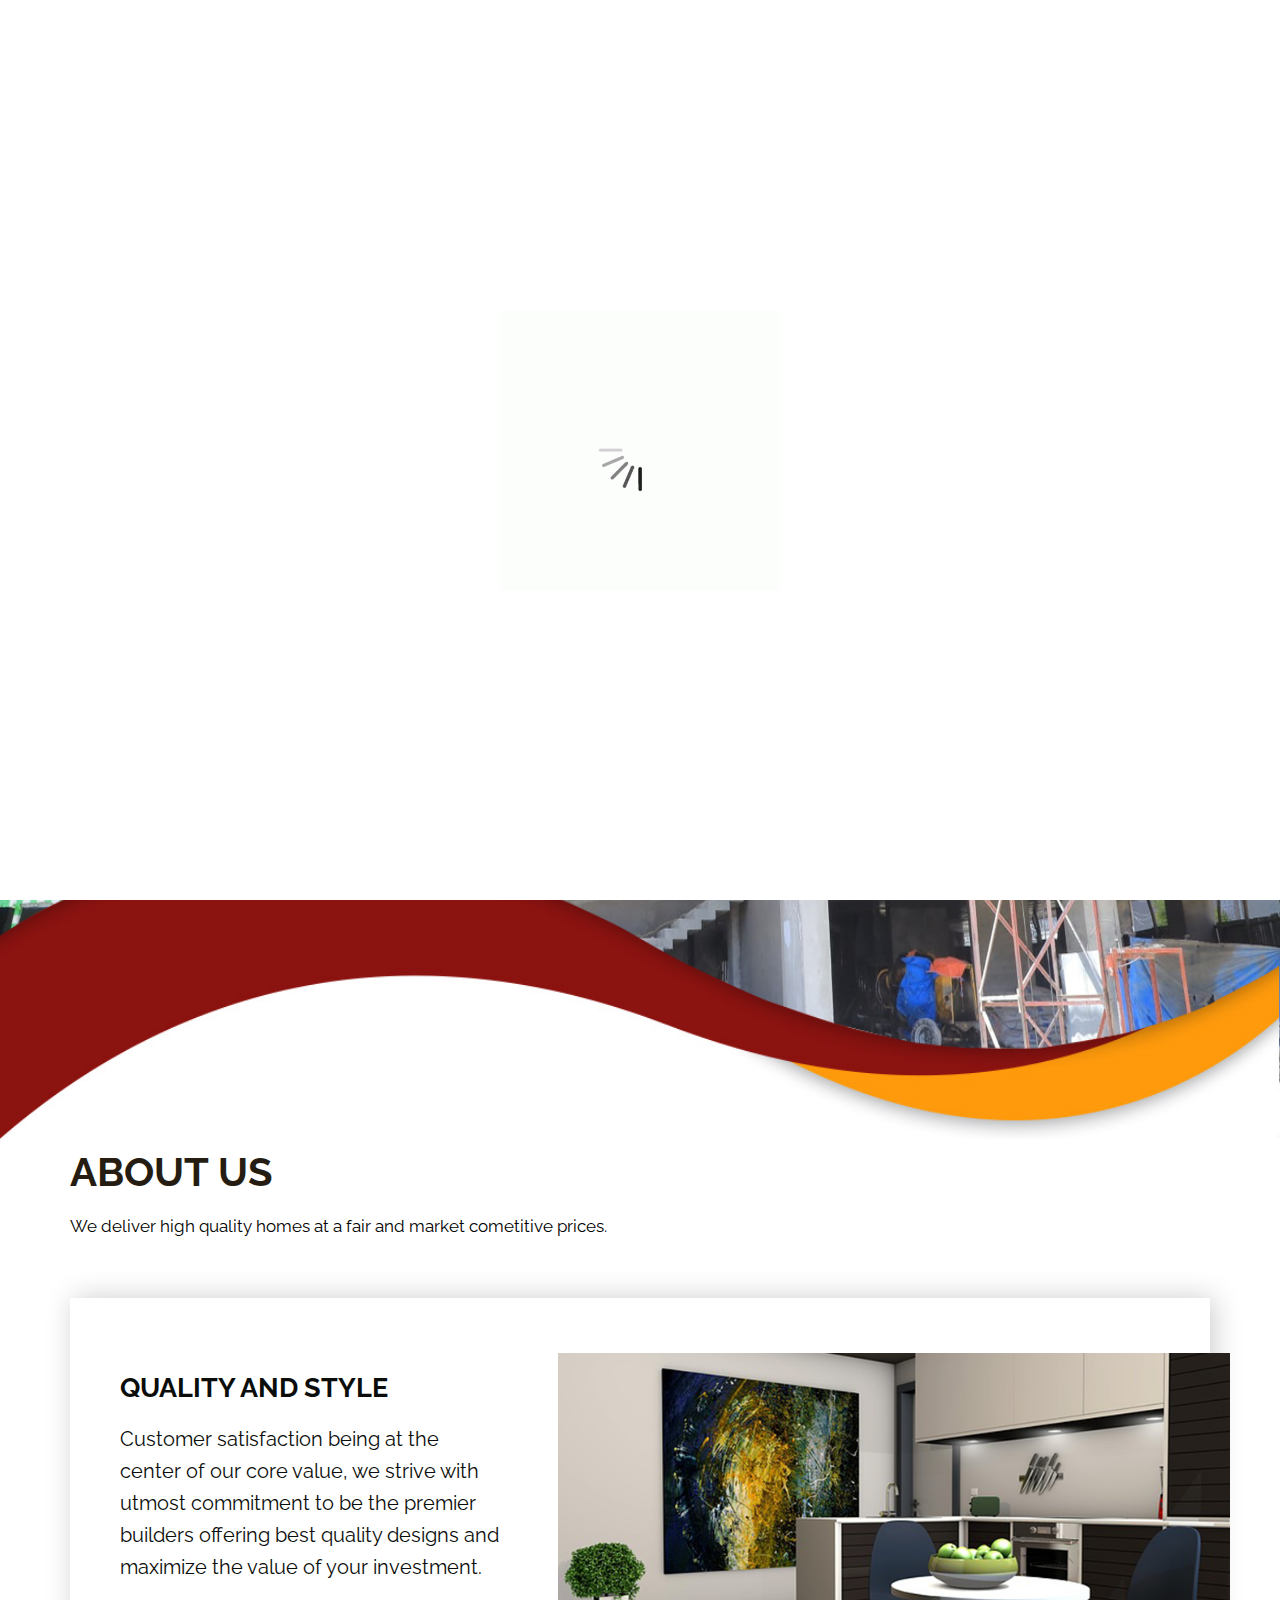
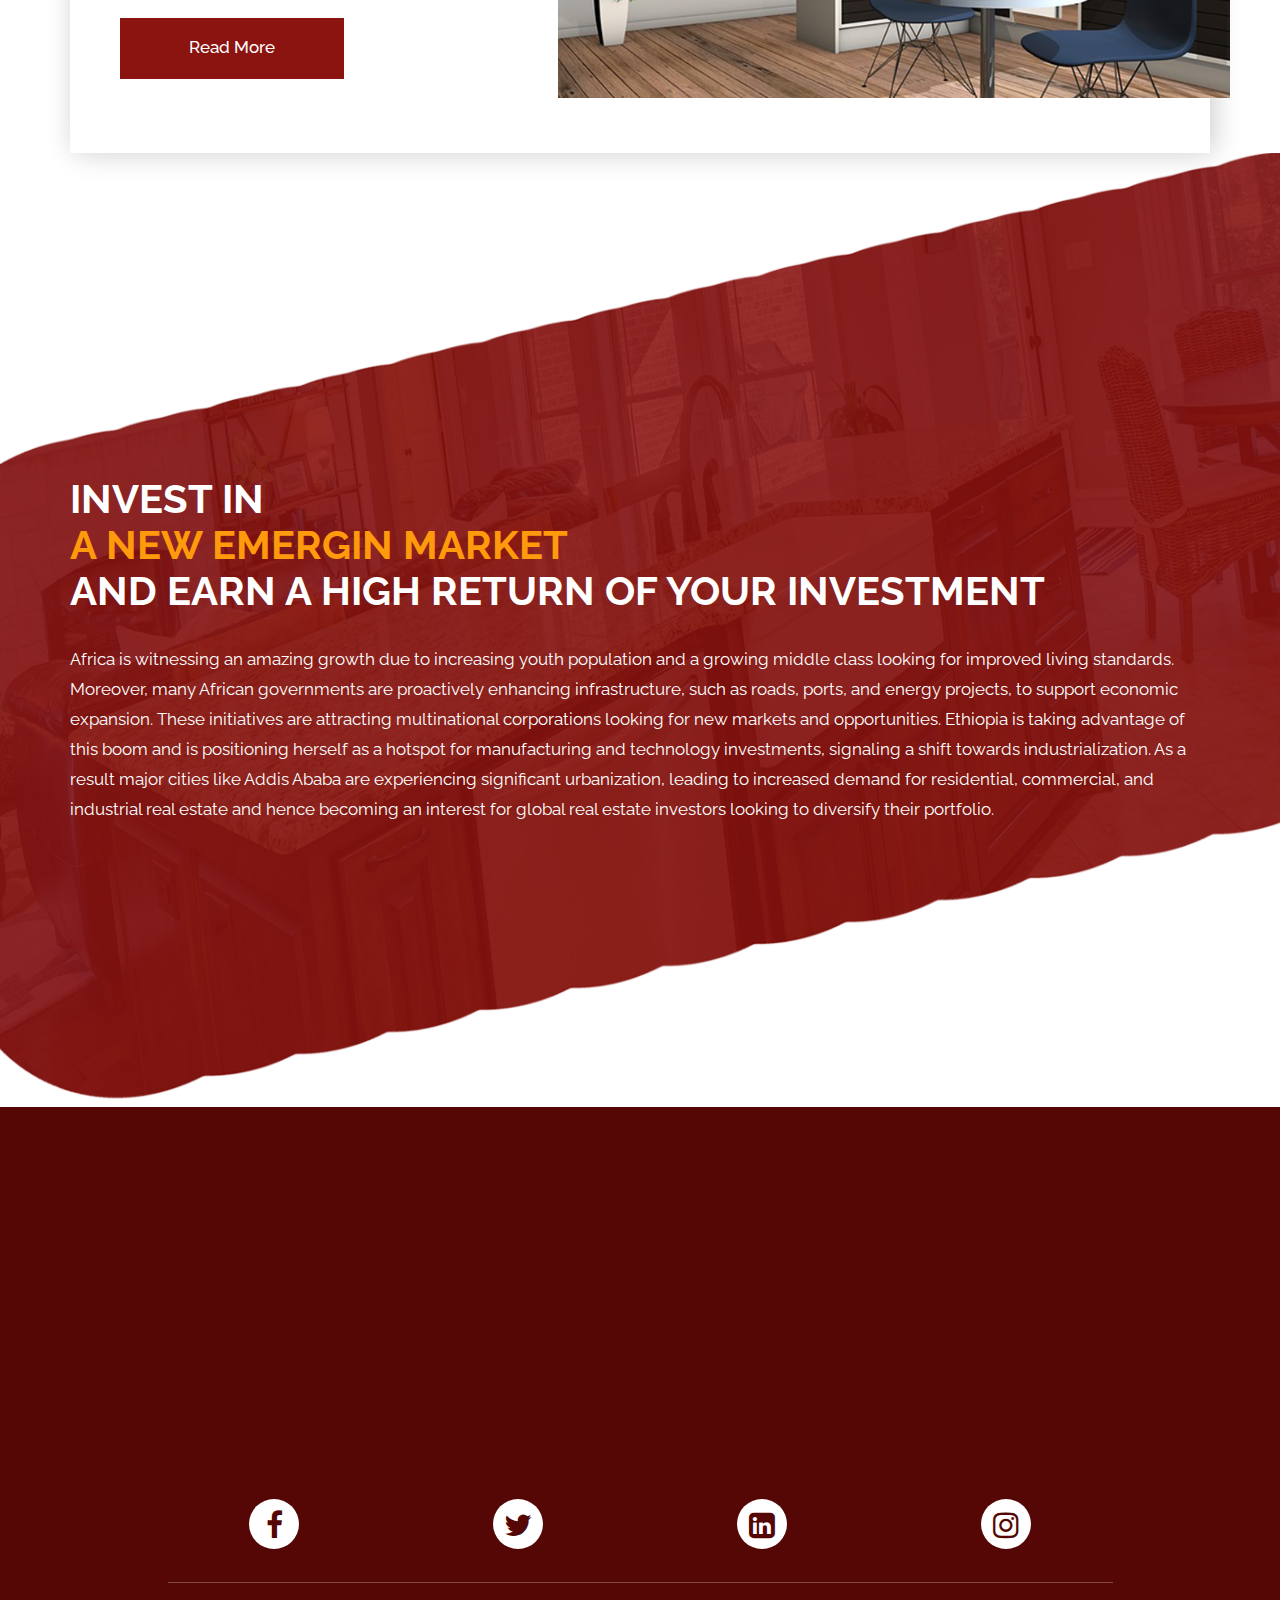
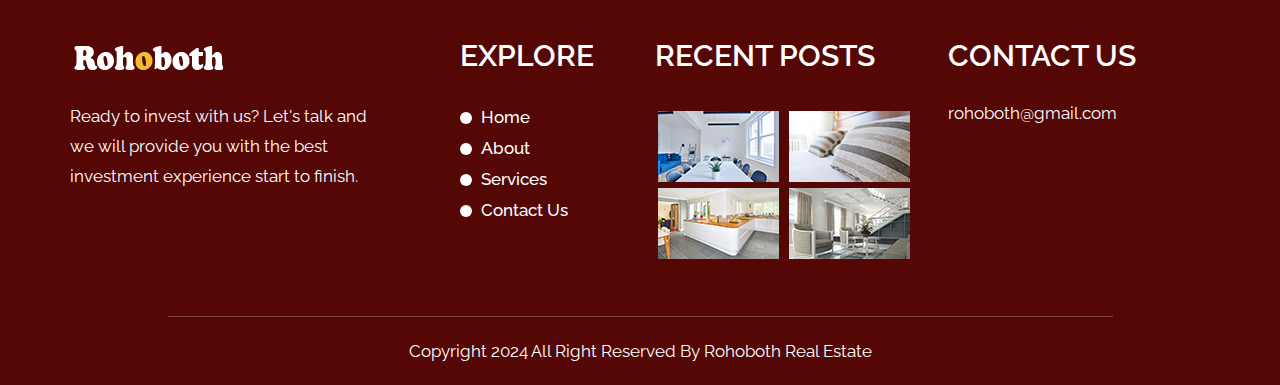
<file: index.html>
<!DOCTYPE html>
<html lang="en">
   <head>
      <!-- basic -->
      <meta charset="utf-8">
      <meta http-equiv="X-UA-Compatible" content="IE=edge">
      <!-- mobile metas -->
      <meta name="viewport" content="width=device-width, initial-scale=1">
      <meta name="viewport" content="initial-scale=1, maximum-scale=1">
      <!-- site metas -->
      <title>Rohoboth</title>
      <meta name="keywords" content="">
      <meta name="description" content="">
      <meta name="author" content="">
      <!-- bootstrap css -->
      <link rel="stylesheet" href="css/bootstrap.min.css">
      <!-- style css -->
      <link rel="stylesheet" href="css/style.css">
      <!-- responsive-->
      <link rel="stylesheet" href="css/responsive.css">
      <!-- awesome fontfamily -->
      <link rel="stylesheet" href="https://cdnjs.cloudflare.com/ajax/libs/font-awesome/4.7.0/css/font-awesome.min.css">
      <!--[if lt IE 9]>
      <script src="https://oss.maxcdn.com/html5shiv/3.7.3/html5shiv.min.js"></script>
      <script src="https://oss.maxcdn.com/respond/1.4.2/respond.min.js"></script><![endif]-->
   </head>
   <!-- body -->
   <body class="main-layout">
      <!-- loader  -->
      <div class="loader_bg">
         <div class="loader"><img src="images/loading.gif" alt="" /></div>
      </div>
      <!-- end loader -->
      <div id="mySidepanel" class="sidepanel">
         <a href="javascript:void(0)" class="closebtn" onclick="closeNav()">×</a>
         <a href="index.html">Home</a>
         <a href="about.html">About</a>
         <a href="services.html">Services</a>
         <a href="contact.html">Contact</a>
      </div>
      <!-- header -->
      <header>
         <!-- header inner -->
         <div class="head-top">
            <div class="container-fluid">
               <div class="row">
                  <div class="col-sm-3">
                     <div class="logo">
                        <a href="index.html"><img src="images/rohoboth_logo.png" /></a>
                     </div>
                  </div>
                  <div class="col-sm-9">
                     <ul class="email text_align_right">
                        <li class="d_none"> <i class="fa fa-map-marker" aria-hidden="true"></i>Location</a></li>
                        <li class="d_none"><i class="fa fa-phone" aria-hidden="true"></i>+47  45398543</a></li>
                        <li class="d_none"> <a href="#"><i class="fa fa-envelope" aria-hidden="true"></i>rohoboth@gmail.com</a></li>
                        <li class="d_none"> <a href="#">Login <i class="fa fa-user" aria-hidden="true"></i></a> </li>
                        <li class="d_none"><i class="fa fa-search" style="cursor: pointer;" aria-hidden="true"></i></li>
                        <li> <button class="openbtn" onclick="openNav()"><img src="images/menu_btn.png"></button></li>
                     </ul>
                  </div>
               </div>
            </div>
         </div>
      </header>
      <!-- end header -->
      <!-- start slider section -->
      <div class=" banner_main">
         <div id="myCarousel" class="carousel slide" data-ride="carousel">
            <ol class="carousel-indicators">
               <li data-target="#myCarousel" data-slide-to="0" class="active"></li>
               <li data-target="#myCarousel" data-slide-to="1"></li>
               <li data-target="#myCarousel" data-slide-to="2"></li>
            </ol>
            <div class="carousel-inner">
               <div class="carousel-item active">
                  <div class="container">
                     <div class="carousel-caption relative">
                        <div class="bg_white">
                           <h1>Welcome To <span class="yello">Rohoboth</span></h1>
                           <p>We deliver high quality homes at a fair and market cometitive prices.</p>
                        </div>
                        <a class="read_more ban_btn" href="Javascript:void(0)">Read More</a>
                     </div>
                  </div>
               </div>
               <div class="carousel-item">
                  <div class="container">
                     <div class="carousel-caption relative">
                        <div class="bg_white">
                           <h1>Welcome To <span class="yello">Rohoboth</span></h1>
                           <p>Invest with us to take advantage of the emerging African market</p>
                        </div>
                        <a class="read_more ban_btn" href="Javascript:void(0)">Read More</a>
                     </div>
                  </div>
               </div>
               <div class="carousel-item">
                  <div class="container">
                     <div class="carousel-caption relative">
                        <div class="bg_white">
                           <h1>Welcome To <span class="yello">Rohoboth</span></h1>
                           <p>We take customer satisfaction seriously and prioritize safety, quality and timely delivery.</p>
                        </div>
                        <a class="read_more ban_btn" href="Javascript:void(0)">Read More</a>
                     </div>
                  </div>
               </div>
            </div>
            <a class="carousel-control-prev" href="#myCarousel" role="button" data-slide="prev">
            <span class="carousel-control-prev-icon" aria-hidden="true"></span>
            <span class="sr-only">Previous</span>
            </a>
            <a class="carousel-control-next" href="#myCarousel" role="button" data-slide="next">
            <span class="carousel-control-next-icon" aria-hidden="true"></span>
            <span class="sr-only">Next</span>
            </a>
         </div>
      </div>
      <!-- end slider section -->
      <!-- six_box-->
      <div id="about" class="about top_layer">
         <div class="container">
            <div class="row">
               <div class="col-sm-12">
                  <div class="titlepage">
                     <h2>About us</h2>
                     <p>We deliver high quality homes at a fair and market cometitive prices. </p>
                  </div>
               </div>
               <div class=" col-sm-12">
                  <div class="about_box">
                     <div class="row d_flex">
                        <div class="col-md-5">
                           <div class="about_box_text">
                              <h3>Quality and Style</h3>
                              <p>Customer satisfaction being at the <br> center of our core value, we strive with utmost commitment to be the premier
                                 builders offering best quality designs and maximize the value of your investment. 
                              </p>
                              <a class="read_more" href="Javascript:void(0)">Read More</a>
                           </div>
                        </div>
                        <div class=" col-md-7  pppp">
                           <div class="about_box_img">
                              <figure><img src="images/about_img.png" alt="#" /></figure>
                           </div>
                        </div>
                     </div>
                  </div>
               </div>
            </div>
         </div>
      </div>
      <!-- end six_box-->
      <!-- building -->
      <div class="building">
         <div class="container">
            <div class="row">
               <div class="col-md-12">
                  <div class="titlepage">
                     <h2>Invest in  <br><span class="yello">A new emergin market <br></span> and earn a high return of your investment</h2>
                     <p>Africa is witnessing an amazing growth due to increasing youth population and a growing middle class looking for improved living standards. Moreover, many African governments are proactively enhancing infrastructure, such as roads, ports, and energy projects, to support economic expansion. These initiatives are attracting multinational corporations looking for new markets and opportunities.
                        Ethiopia is taking advantage of this boom and is positioning herself as a hotspot for manufacturing and technology investments, signaling a shift towards industrialization. As a result major cities like Addis Ababa are experiencing significant urbanization, leading to increased demand for residential, commercial, and industrial real estate and hence becoming an interest for global real estate investors looking to diversify their portfolio.                        
                     </p>
                  </div>
               </div>
            </div>
         </div>
      </div>
      <!-- end building -->
      <!-- services -->
      <!-- <div class="services_main">
         <div class="container">
            <div class="row">
               <div class="col-md-12">
                  <div class="titlepage">
                     <h2>Services</h2>
                     <span>It is a long established fact that a reader will be distracted by the readable content </span>
                  </div>
               </div>
            </div>
            <div class="row">
               <div class="col-sm-12">
                  <ul class="nav nav-tabs md-tabs border_none" id="myTabMD" role="tablist">
                     <li class="nav-item lisertab">
                        <a class="nav-link servi_tab active" id="home-tab-md" data-toggle="tab" href="#home-md" role="tab" aria-controls="home-md"
                           aria-selected="true">RESIDENTAL</a>
                     </li>
                     <li class="nav-item lisertab">
                        <a class="nav-link servi_tab" id="profile-tab-md" data-toggle="tab" href="#profile-md" role="tab" aria-controls="profile-md"
                           aria-selected="false">RETAIL DESIGN</a>
                     </li>
                     <li class="nav-item lisertab">
                        <a class="nav-link servi_tab" id="contact-tab-md" data-toggle="tab" href="#contact-md" role="tab" aria-controls="contact-md"
                           aria-selected="false">SPACE ADAPTATION</a>
                     </li>
                  </ul>
                  <div class="tab-content card back_bg" id="myTabContentMD">
                     <div class="tab-pane fade show active" id="home-md" role="tabpanel" aria-labelledby="home-tab-md">
                        <div class="row">
                           <div class="col-md-4 col-sm-6 padding_0 margin_right20">
                              <div class="services">
                                 <div class="services_img">
                                    <figure><img src="images/service_img1.png" alt="#" />  </figure>
                                    <div class="ho_dist">
                                       <span>Reader will be distracted</span>
                                    </div>
                                 </div>
                              </div>
                           </div>
                           <div class="col-md-4 col-sm-6 padding_0 margin_top70p margin_right20 margin_left20">
                              <div class="services">
                                 <div class="services_img">
                                    <figure><img src="images/service_img2.png" alt="#" />  </figure>
                                    <div class="ho_dist">
                                       <span>Reader will be distracted</span>
                                    </div>
                                 </div>
                              </div>
                           </div>
                           <div class="col-md-4 col-sm-6 padding_0 margin_left20">
                              <div class="services">
                                 <div class="services_img">
                                    <figure><img src="images/service_img3.png" alt="#" />  </figure>
                                    <div class="ho_dist">
                                       <span>Reader will be distracted</span>
                                    </div>
                                 </div>
                              </div>
                           </div>
                           <div class="col-md-4 offset-md-8 col-sm-6 padding_0 margin_top170">
                              <div class="services margin_left60">
                                 <div class="services_img">
                                    <figure><img src="images/service_img4.png" alt="#" />  </figure>
                                    <div class="ho_dist">
                                       <span>Reader will be distracted</span>
                                    </div>
                                 </div>
                              </div>
                           </div>
                           <div class="col-sm-6 margin_top40">
                              <a class="read_more " href="Javascript:void(0)">Read More</a>
                           </div>
                        </div>
                     </div>
                     <div class="tab-pane fade" id="profile-md" role="tabpanel" aria-labelledby="profile-tab-md">
                        <div class="row">
                           <div class="col-md-4 col-sm-6 padding_0 margin_right20">
                              <div class="services">
                                 <div class="services_img">
                                    <figure><img src="images/service_img3.png" alt="#" />  </figure>
                                    <div class="ho_dist">
                                       <span>Reader will be distracted</span>
                                    </div>
                                 </div>
                              </div>
                           </div>
                           <div class="col-md-4 col-sm-6 padding_0 margin_top70p margin_right20 margin_left20">
                              <div class="services">
                                 <div class="services_img">
                                    <figure><img src="images/service_img2.png" alt="#" />  </figure>
                                    <div class="ho_dist">
                                       <span>Reader will be distracted</span>
                                    </div>
                                 </div>
                              </div>
                           </div>
                           <div class="col-md-4 col-sm-6 padding_0 margin_left20">
                              <div class="services">
                                 <div class="services_img">
                                    <figure><img src="images/service_img4.png" alt="#" />  </figure>
                                    <div class="ho_dist">
                                       <span>Reader will be distracted</span>
                                    </div>
                                 </div>
                              </div>
                           </div>
                           <div class="col-md-4 offset-md-8 col-sm-6 padding_0 margin_top170">
                              <div class="services margin_left60">
                                 <div class="services_img">
                                    <figure><img src="images/service_img1.png" alt="#" />  </figure>
                                    <div class="ho_dist">
                                       <span>Reader will be distracted</span>
                                    </div>
                                 </div>
                              </div>
                           </div>
                           <div class="col-sm-6 margin_top40">
                              <a class="read_more " href="Javascript:void(0)">Read More</a>
                           </div>
                        </div>
                     </div>
                     <div class="tab-pane fade" id="contact-md" role="tabpanel" aria-labelledby="contact-tab-md">
                        <div class="row">
                           <div class="col-md-4 col-sm-6 padding_0 margin_right20">
                              <div class="services">
                                 <div class="services_img">
                                    <figure><img src="images/service_img4.png" alt="#" />  </figure>
                                    <div class="ho_dist">
                                       <span>Reader will be distracted</span>
                                    </div>
                                 </div>
                              </div>
                           </div>
                           <div class="col-md-4 col-sm-6 padding_0 margin_top70p margin_right20 margin_left20">
                              <div class="services">
                                 <div class="services_img">
                                    <figure><img src="images/service_img2.png" alt="#" />  </figure>
                                    <div class="ho_dist">
                                       <span>Reader will be distracted</span>
                                    </div>
                                 </div>
                              </div>
                           </div>
                           <div class="col-md-4 col-sm-6 padding_0 margin_left20">
                              <div class="services">
                                 <div class="services_img">
                                    <figure><img src="images/service_img1.png" alt="#" />  </figure>
                                    <div class="ho_dist">
                                       <span>Reader will be distracted</span>
                                    </div>
                                 </div>
                              </div>
                           </div>
                           <div class="col-md-4 offset-md-8 col-sm-6 padding_0 margin_top170">
                              <div class="services margin_left60">
                                 <div class="services_img">
                                    <figure><img src="images/service_img3.png" alt="#" />  </figure>
                                    <div class="ho_dist">
                                       <span>Reader will be distracted</span>
                                    </div>
                                 </div>
                              </div>
                           </div>
                           <div class="col-sm-6 margin_top40">
                              <a class="read_more " href="Javascript:void(0)">Read More</a>
                           </div>
                        </div>
                     </div>
                  </div>
               </div>
            </div>
         </div>
      </div> -->
      <!-- end services -->
      <!-- instant -->
      <!-- <div class="instant">
         <div class="container-fluid">
            <div class="row">
               <div class="col-md-6">
                  <div class="titlepage text_align_left">
                     <h2>Get an instant estimate</h2>
                     <p>It is a long established fact that a reader will be distracted by the readable content of a page when looking at its layout. The point of using Lorem Ipsum is that it has a more-or-less normal distribution of letters,</p>
                     <a class="read_more" href="Javascript:void(0)">Get A quote</a>
                  </div>
               </div>
               <div class="col-md-6">
                  <div class="instant_img">
                     <figure><img src="images/pc.png" alt="#"/></figure>
                  </div>
               </div>
            </div>
         </div>
      </div> -->
      <!-- end instant -->
      <!-- footer -->
      <footer>
         <div class="footer">
            <div class="container">
               <div class="row">
                  <div class="col-md-10 offset-md-1">
                     <ul class="social_icon text_align_center">
                        <li> <a href="#"><i class="fa fa-facebook-f"></i></a></li>
                        <li> <a href="#"><i class="fa fa-twitter"></i></a></li>
                        <li> <a href="#"><i class="fa fa-linkedin-square" aria-hidden="true"></i></a></li>
                        <li> <a href="#"><i class="fa fa-instagram" aria-hidden="true"></i></a></li>
                     </ul>
                  </div>
                  <div class="col-md-4 col-sm-6">
                     <div class="reader">
                        <a href="index.html"><img src="images/rohoboth_logo.png" alt="#"/></a>
                        <p class="padd_flet40">Ready to invest with us? Let's talk and we will provide you with the best investment experience start to finish.</p>
                     </div>
                  </div>
                  <div class="col-md-2 col-sm-6">
                     <div class="reader">
                        <h3>Explore</h3>
                        <ul class="xple_menu">
                           <li><a href="index.html">Home</a></li>
                           <li><a href="about.html">About</a></li>
                           <li><a href="services.html">Services</a></li>
                           <li><a href="contact.html">Contact Us</a></li>
                        </ul>
                     </div>
                  </div>
                  <div class="col-md-3 col-sm-6">
                     <div class="reader">
                        <h3>Recent Posts</h3>
                        <ul class="re_post">
                           <li><img src="images/re_img1.jpg" alt="#"/></li>
                           <li><img src="images/re_img2.jpg" alt="#"/></li>
                           <li><img src="images/re_img3.jpg" alt="#"/></li>
                           <li><img src="images/re_img4.jpg" alt="#"/></li>
                        </ul>
                     </div>
                  </div>
                  <div class="col-md-3 col-sm-6">
                     <div class="reader">
                        <h3>Contact Us</h3>
                        <p>rohoboth@gmail.com <br> </p>
                     </div>
                  </div>
               </div>
            </div>
            <div class="copyright text_align_center">
               <div class="container">
                  <div class="row">
                     <div class="col-md-10 offset-md-1">
                        <p>Copyright 2024 All Right Reserved By Rohoboth Real Estate</a></p>
                     </div>
                  </div>
               </div>
            </div>
         </div>
      </footer>
      <!-- end footer -->
      <!-- Javascript files-->
      <script src="js/jquery.min.js"></script>
      <script src="js/bootstrap.bundle.min.js"></script>
      <script src="js/custom.js"></script>
      <script src="js/jquery-3.0.0.min.js"></script>
   </body>
</html>
</file>
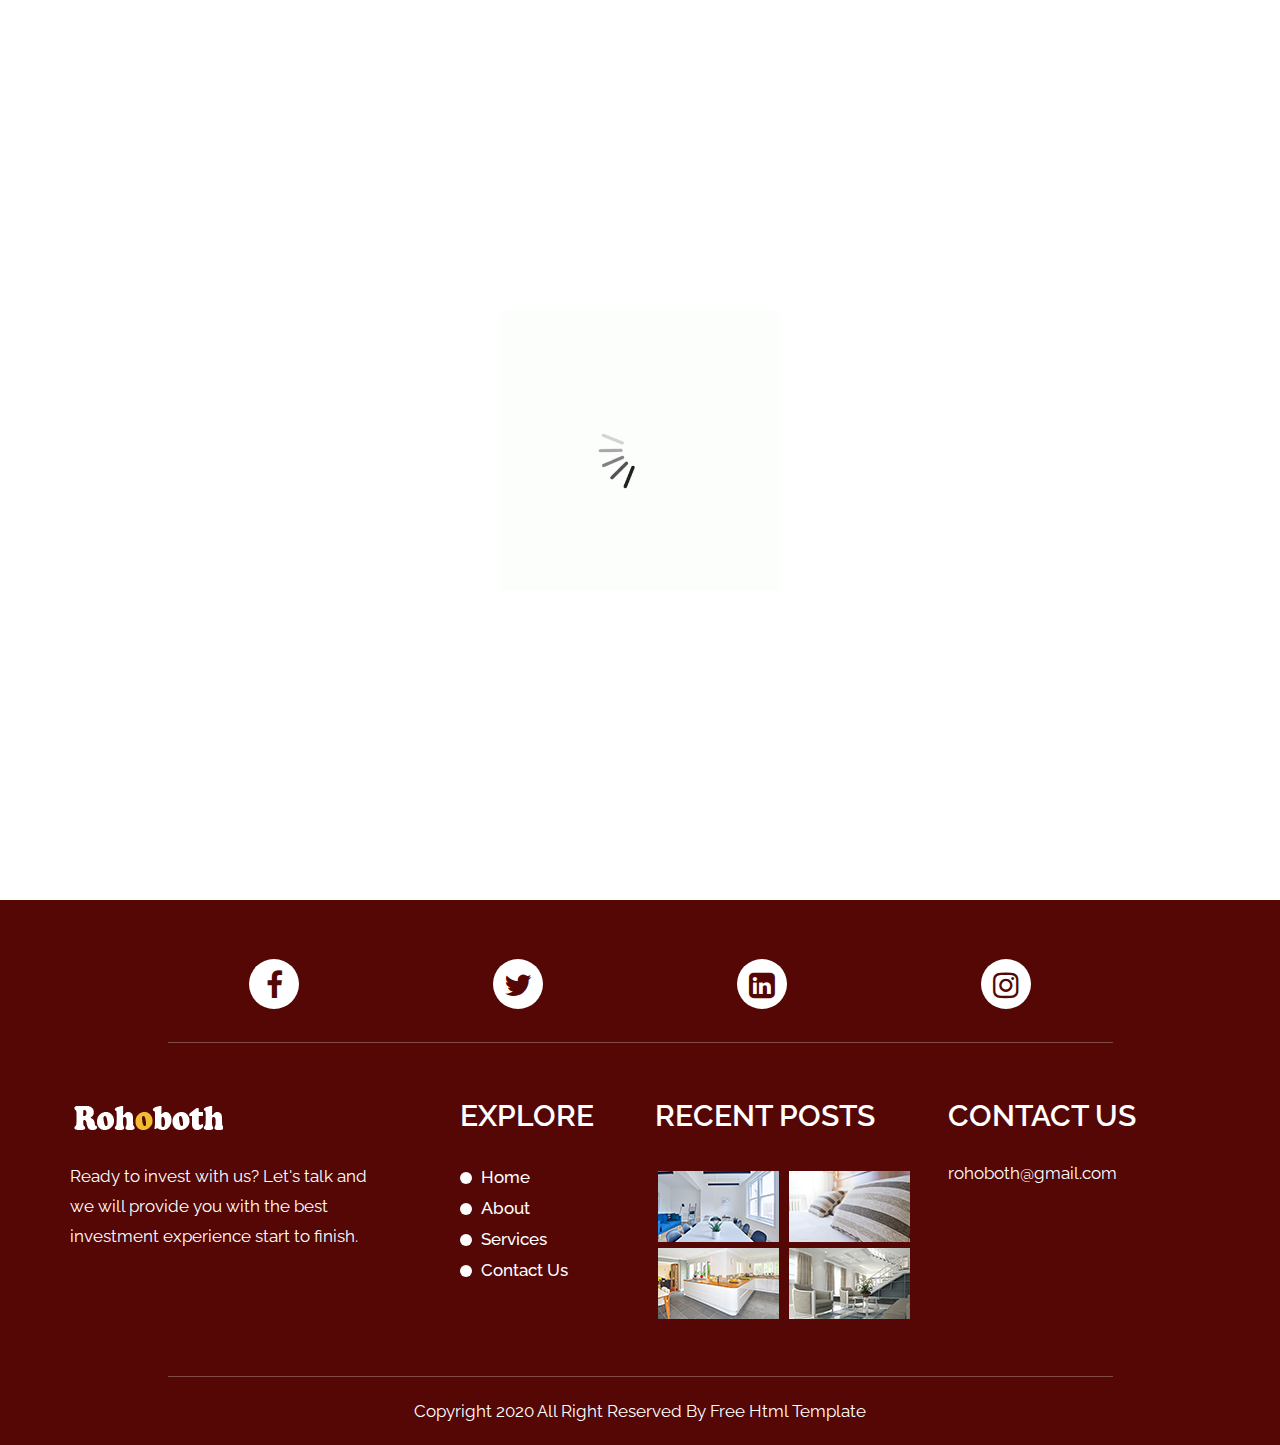
<file: about.html>
<!DOCTYPE html>
<html lang="en">
   <head>
      <!-- basic -->
      <meta charset="utf-8">
      <meta http-equiv="X-UA-Compatible" content="IE=edge">
      <!-- mobile metas -->
      <meta name="viewport" content="width=device-width, initial-scale=1">
      <meta name="viewport" content="initial-scale=1, maximum-scale=1">
      <!-- site metas -->
      <title>Rohoboth</title>
      <meta name="keywords" content="">
      <meta name="description" content="">
      <meta name="author" content="">
      <!-- bootstrap css -->
      <link rel="stylesheet" href="css/bootstrap.min.css">
      <!-- style css -->
      <link rel="stylesheet" href="css/style.css">
      <!-- responsive-->
      <link rel="stylesheet" href="css/responsive.css">
      <!-- awesome fontfamily -->
      <link rel="stylesheet" href="https://cdnjs.cloudflare.com/ajax/libs/font-awesome/4.7.0/css/font-awesome.min.css">
      <!--[if lt IE 9]>
      <script src="https://oss.maxcdn.com/html5shiv/3.7.3/html5shiv.min.js"></script>
      <script src="https://oss.maxcdn.com/respond/1.4.2/respond.min.js"></script><![endif]-->
   </head>
   <!-- body -->
   <body class="main-layout inner_page">
      <!-- loader  -->
      <div class="loader_bg">
         <div class="loader"><img src="images/loading.gif" alt="" /></div>
      </div>
      <!-- end loader -->
      <div id="mySidepanel" class="sidepanel">
         <a href="javascript:void(0)" class="closebtn" onclick="closeNav()">×</a>
         <a href="index.html">Home</a>
         <a href="about.html">About</a>
         <a href="services.html">Services</a>
         <a href="contact.html">Contact</a>
      </div>
      <!-- header -->
      <header>
         <!-- header inner -->
         <div class="head-top">
            <div class="container-fluid">
               <div class="row">
                  <div class="col-sm-3">
                     <div class="logo">
                        <a href="index.html"><img src="images/rohoboth_logo.png" /></a>
                     </div>
                  </div>
                  <div class="col-sm-9">
                     <ul class="email text_align_right">
                        <li class="d_none"> <i class="fa fa-map-marker" aria-hidden="true"></i>Location</a></li>
                        <li class="d_none"><i class="fa fa-phone" aria-hidden="true"></i>+47  45398543</a></li>
                        <li class="d_none"> <a href="#"><i class="fa fa-envelope" aria-hidden="true"></i>rohoboth@gmail.com</a></li>
                        <li class="d_none"> <a href="#">Login <i class="fa fa-user" aria-hidden="true"></i></a> </li>
                        <li class="d_none"><i class="fa fa-search" style="cursor: pointer;" aria-hidden="true"></i></li>
                        <li> <button class="openbtn" onclick="openNav()"><img src="images/menu_btn.png"></button></li>
                     </ul>
                  </div>
               </div>
            </div>
         </div>
      </header>
      <!-- end header -->
    
      <!-- about-->
      <div class="about">
         <div class="container">
            <div class="row">
               <div class="col-sm-12">
                  <div class="titlepage">
                     <h2>About us</h2>
                     <p>We deliver high quality homes at a fair and market cometitive prices. </p>
                  </div>
               </div>
               <div class=" col-sm-12">
                  <div class="about_box">
                     <div class="row d_flex">
                        <div class="col-md-5">
                           <div class="about_box_text">
                              <h3>Quality and Style</h3>
                              <p>Customer satisfaction being at the <br> center of our core value, we strive with utmost commitment to be the premier
                                 builders offering best quality designs and maximize the value of your investment. 
                              </p>
                              <a class="read_more" href="Javascript:void(0)">Read More</a>
                           </div>
                        </div>
                        <div class=" col-md-7  pppp">
                           <div class="about_box_img">
                              <figure><img src="images/about_img.png" alt="#" /></figure>
                           </div>
                        </div>
                     </div>
                  </div>
               </div>
            </div>
         </div>
      </div>
      <!-- end about-->

      <!-- footer -->
      <footer>
         <div class="footer">
            <div class="container">
               <div class="row">
                  <div class="col-md-10 offset-md-1">
                     <ul class="social_icon text_align_center">
                        <li> <a href="#"><i class="fa fa-facebook-f"></i></a></li>
                        <li> <a href="#"><i class="fa fa-twitter"></i></a></li>
                        <li> <a href="#"><i class="fa fa-linkedin-square" aria-hidden="true"></i></a></li>
                        <li> <a href="#"><i class="fa fa-instagram" aria-hidden="true"></i></a></li>
                     </ul>
                  </div>
                  <div class="col-md-4 col-sm-6">
                     <div class="reader">
                        <a href="index.html"><img src="images/rohoboth_logo.png" alt="#"/></a>
                        <p class="padd_flet40">Ready to invest with us? Let's talk and we will provide you with the best investment experience start to finish.</p>
                     </div>
                  </div>
                  <div class="col-md-2 col-sm-6">
                     <div class="reader">
                        <h3>Explore</h3>
                        <ul class="xple_menu">
                           <li><a href="index.html">Home</a></li>
                           <li><a href="about.html">About</a></li>
                           <li><a href="services.html">Services</a></li>
                           <li><a href="contact.html">Contact Us</a></li>
                        </ul>
                     </div>
                  </div>
                  <div class="col-md-3 col-sm-6">
                     <div class="reader">
                        <h3>Recent Posts</h3>
                        <ul class="re_post">
                           <li><img src="images/re_img1.jpg" alt="#"/></li>
                           <li><img src="images/re_img2.jpg" alt="#"/></li>
                           <li><img src="images/re_img3.jpg" alt="#"/></li>
                           <li><img src="images/re_img4.jpg" alt="#"/></li>
                        </ul>
                     </div>
                  </div>
                  <div class="col-md-3 col-sm-6">
                     <div class="reader">
                        <h3>Contact Us</h3>
                        <p>rohoboth@gmail.com <br> </p>
                     </div>
                  </div>
               </div>
            </div>
            <div class="copyright text_align_center">
               <div class="container">
                  <div class="row">
                     <div class="col-md-10 offset-md-1">
                        <p>Copyright 2020 All Right Reserved By <a href="https://html.design/"> Free Html Template</a></p>
                     </div>
                  </div>
               </div>
            </div>
         </div>
      </footer>
      <!-- end footer -->
      <!-- Javascript files-->
      <script src="js/jquery.min.js"></script>
      <script src="js/bootstrap.bundle.min.js"></script>
      <script src="js/custom.js"></script>
      <script src="js/jquery-3.0.0.min.js"></script>
   </body>
</html>
</file>
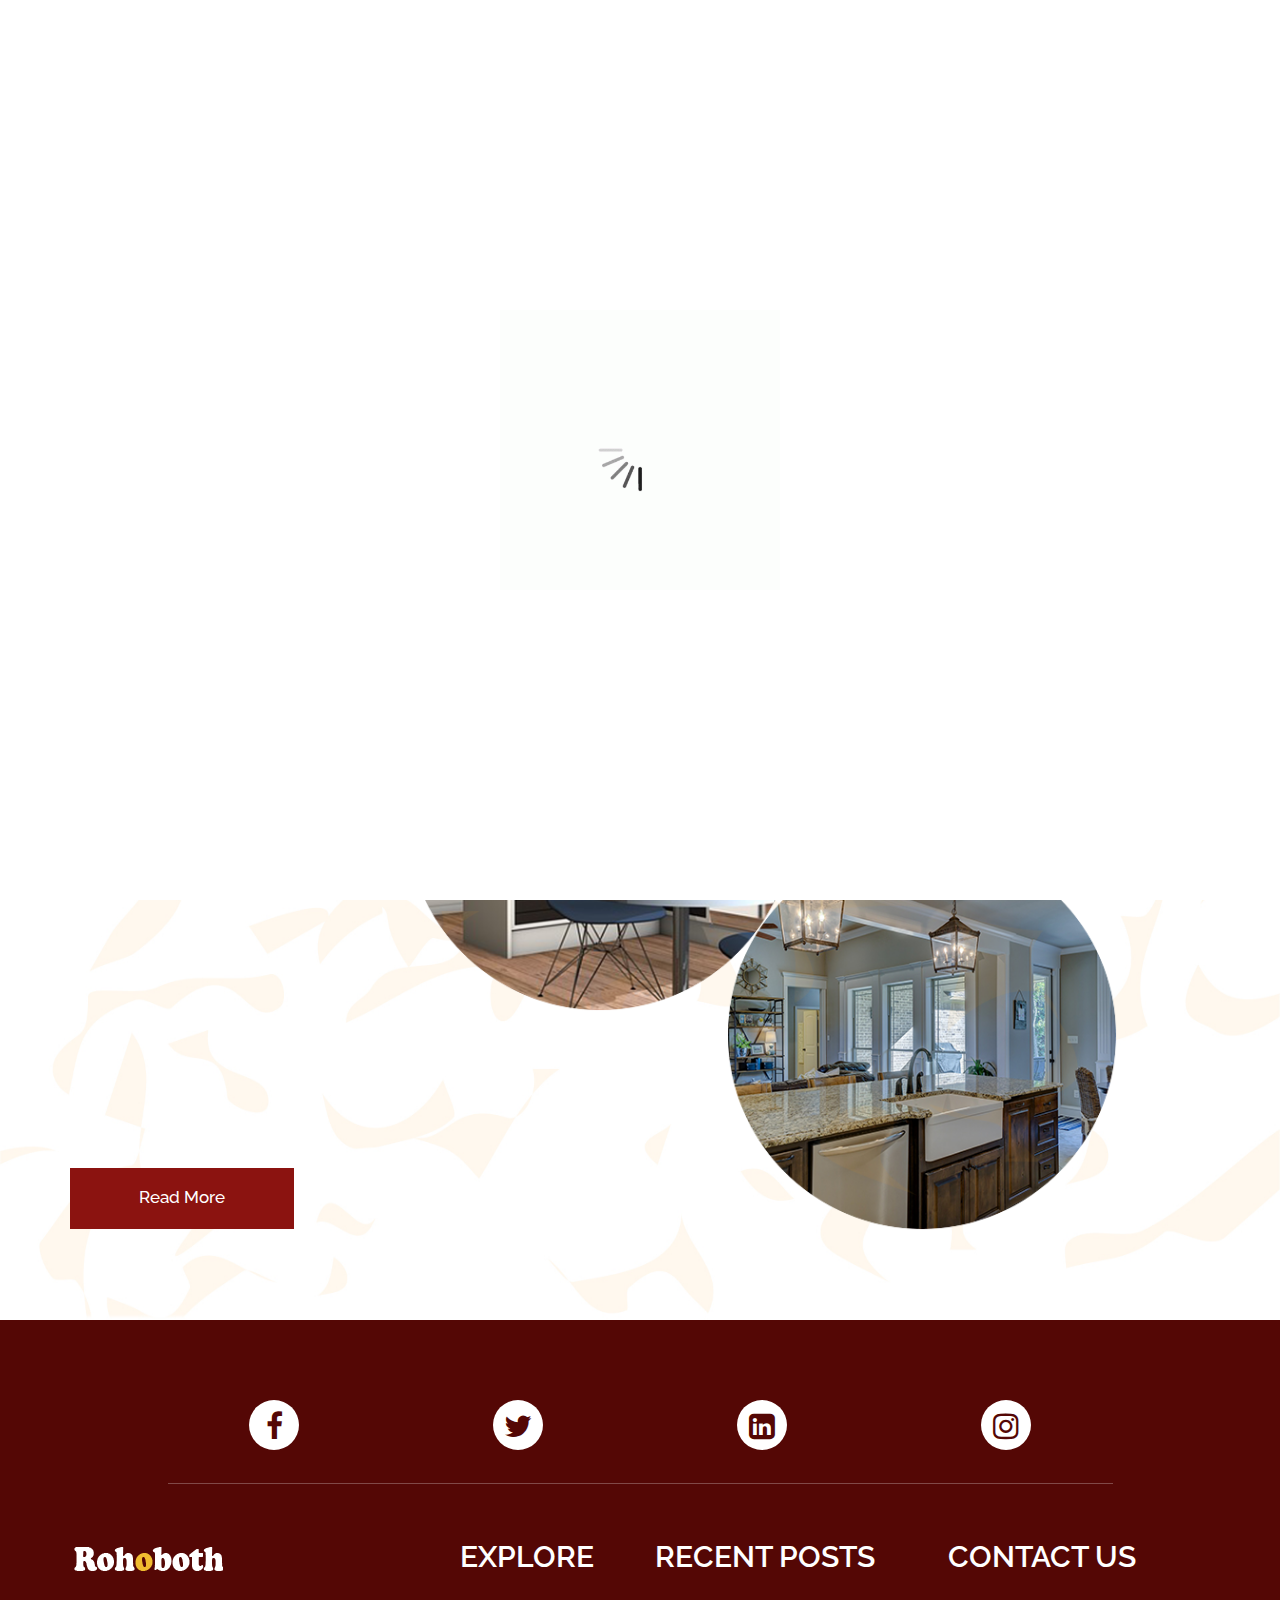
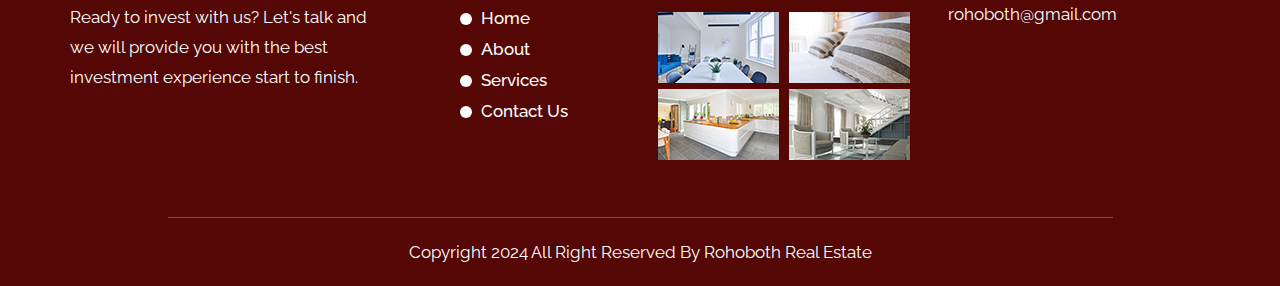
<file: services.html>
<!DOCTYPE html>
<html lang="en">
   <head>
      <!-- basic -->
      <meta charset="utf-8">
      <meta http-equiv="X-UA-Compatible" content="IE=edge">
      <!-- mobile metas -->
      <meta name="viewport" content="width=device-width, initial-scale=1">
      <meta name="viewport" content="initial-scale=1, maximum-scale=1">
      <!-- site metas -->
      <title>Rohoboth</title>
      <meta name="keywords" content="">
      <meta name="description" content="">
      <meta name="author" content="">
      <!-- bootstrap css -->
      <link rel="stylesheet" href="css/bootstrap.min.css">
      <!-- style css -->
      <link rel="stylesheet" href="css/style.css">
      <!-- responsive-->
      <link rel="stylesheet" href="css/responsive.css">
      <!-- awesome fontfamily -->
      <link rel="stylesheet" href="https://cdnjs.cloudflare.com/ajax/libs/font-awesome/4.7.0/css/font-awesome.min.css">
      <!--[if lt IE 9]>
      <script src="https://oss.maxcdn.com/html5shiv/3.7.3/html5shiv.min.js"></script>
      <script src="https://oss.maxcdn.com/respond/1.4.2/respond.min.js"></script><![endif]-->
   </head>
   <!-- body -->
   <body class="main-layout inner_page">
      <!-- loader  -->
      <div class="loader_bg">
         <div class="loader"><img src="images/loading.gif" alt="" /></div>
      </div>
      <!-- end loader -->
      <div id="mySidepanel" class="sidepanel">
         <a href="javascript:void(0)" class="closebtn" onclick="closeNav()">×</a>
         <a href="index.html">Home</a>
         <a href="about.html">About</a>
         <a href="services.html">Services</a>
         <a href="contact.html">Contact</a>
      </div>
      <!-- header -->
      <header>
         <!-- header inner -->
         <div class="head-top">
            <div class="container-fluid">
               <div class="row">
                  <div class="col-sm-3">
                     <div class="logo">
                        <a href="index.html"><img src="images/rohoboth_logo.png" /></a>
                     </div>
                  </div>
                  <div class="col-sm-9">
                     <ul class="email text_align_right">
                        <li class="d_none"> <i class="fa fa-map-marker" aria-hidden="true"></i>Location</a></li>
                        <li class="d_none"><i class="fa fa-phone" aria-hidden="true"></i>+47  45398543</a></li>
                        <li class="d_none"> <a href="#"><i class="fa fa-envelope" aria-hidden="true"></i>rohoboth@gmail.com</a></li>
                        <li class="d_none"> <a href="#">Login <i class="fa fa-user" aria-hidden="true"></i></a> </li>
                        <li class="d_none"><i class="fa fa-search" style="cursor: pointer;" aria-hidden="true"></i></li>
                        <li> <button class="openbtn" onclick="openNav()"><img src="images/menu_btn.png"></button></li>
                     </ul>
                  </div>
               </div>
            </div>
         </div>
      </header>
      <!-- end header -->
     
      <!-- services -->
      <div class="services_main">
         <div class="container">
            <div class="row">
               <div class="col-md-12">
                  <div class="titlepage">
                     <h2>Services</h2>
                     <span>We also provide top of the notch interior design services </span>
                  </div>
               </div>
            </div>
            <div class="row">
               <div class="col-sm-12">
                  <ul class="nav nav-tabs md-tabs border_none" id="myTabMD" role="tablist">
                     <li class="nav-item lisertab">
                        <a class="nav-link servi_tab active" id="home-tab-md" data-toggle="tab" href="#home-md" role="tab" aria-controls="home-md"
                           aria-selected="true">RESIDENTAL</a>
                     </li>
                     <li class="nav-item lisertab">
                        <a class="nav-link servi_tab" id="profile-tab-md" data-toggle="tab" href="#profile-md" role="tab" aria-controls="profile-md"
                           aria-selected="false">RETAIL DESIGN</a>
                     </li>
                     <li class="nav-item lisertab">
                        <a class="nav-link servi_tab" id="contact-tab-md" data-toggle="tab" href="#contact-md" role="tab" aria-controls="contact-md"
                           aria-selected="false">SPACE ADAPTATION</a>
                     </li>
                  </ul>
                  <div class="tab-content card back_bg" id="myTabContentMD">
                     <div class="tab-pane fade show active" id="home-md" role="tabpanel" aria-labelledby="home-tab-md">
                        <div class="row">
                           <div class="col-md-4 col-sm-6 padding_0 margin_right20">
                              <div class="services">
                                 <div class="services_img">
                                    <figure><img src="images/service_img1.png" alt="#" />  </figure>
                                    <div class="ho_dist">
                                       <span> </span>
                                    </div>
                                 </div>
                              </div>
                           </div>
                           <div class="col-md-4 col-sm-6 padding_0 margin_top70p margin_right20 margin_left20">
                              <div class="services">
                                 <div class="services_img">
                                    <figure><img src="images/service_img2.png" alt="#" />  </figure>
                                    <div class="ho_dist">
                                       <span> </span>
                                    </div>
                                 </div>
                              </div>
                           </div>
                           <div class="col-md-4 col-sm-6 padding_0 margin_left20">
                              <div class="services">
                                 <div class="services_img">
                                    <figure><img src="images/service_img3.png" alt="#" />  </figure>
                                    <div class="ho_dist">
                                       <span> </span>
                                    </div>
                                 </div>
                              </div>
                           </div>
                           <div class="col-md-4 offset-md-8 col-sm-6 padding_0 margin_top170">
                              <div class="services margin_left60">
                                 <div class="services_img">
                                    <figure><img src="images/service_img4.png" alt="#" />  </figure>
                                    <div class="ho_dist">
                                       <span> </span>
                                    </div>
                                 </div>
                              </div>
                           </div>
                           <div class="col-sm-6 margin_top40">
                              <a class="read_more " href="Javascript:void(0)">Read More</a>
                           </div>
                        </div>
                     </div>
                     <div class="tab-pane fade" id="profile-md" role="tabpanel" aria-labelledby="profile-tab-md">
                        <div class="row">
                           <div class="col-md-4 col-sm-6 padding_0 margin_right20">
                              <div class="services">
                                 <div class="services_img">
                                    <figure><img src="images/service_img3.png" alt="#" />  </figure>
                                    <div class="ho_dist">
                                       <span> </span>
                                    </div>
                                 </div>
                              </div>
                           </div>
                           <div class="col-md-4 col-sm-6 padding_0 margin_top70p margin_right20 margin_left20">
                              <div class="services">
                                 <div class="services_img">
                                    <figure><img src="images/service_img2.png" alt="#" />  </figure>
                                    <div class="ho_dist">
                                       <span> </span>
                                    </div>
                                 </div>
                              </div>
                           </div>
                           <div class="col-md-4 col-sm-6 padding_0 margin_left20">
                              <div class="services">
                                 <div class="services_img">
                                    <figure><img src="images/service_img4.png" alt="#" />  </figure>
                                    <div class="ho_dist">
                                       <span> </span>
                                    </div>
                                 </div>
                              </div>
                           </div>
                           <div class="col-md-4 offset-md-8 col-sm-6 padding_0 margin_top170">
                              <div class="services margin_left60">
                                 <div class="services_img">
                                    <figure><img src="images/service_img1.png" alt="#" />  </figure>
                                    <div class="ho_dist">
                                       <span> </span>
                                    </div>
                                 </div>
                              </div>
                           </div>
                           <div class="col-sm-6 margin_top40">
                              <a class="read_more " href="Javascript:void(0)">Read More</a>
                           </div>
                        </div>
                     </div>
                     <div class="tab-pane fade" id="contact-md" role="tabpanel" aria-labelledby="contact-tab-md">
                        <div class="row">
                           <div class="col-md-4 col-sm-6 padding_0 margin_right20">
                              <div class="services">
                                 <div class="services_img">
                                    <figure><img src="images/service_img4.png" alt="#" />  </figure>
                                    <div class="ho_dist">
                                       <span> </span>
                                    </div>
                                 </div>
                              </div>
                           </div>
                           <div class="col-md-4 col-sm-6 padding_0 margin_top70p margin_right20 margin_left20">
                              <div class="services">
                                 <div class="services_img">
                                    <figure><img src="images/service_img2.png" alt="#" />  </figure>
                                    <div class="ho_dist">
                                       <span> </span>
                                    </div>
                                 </div>
                              </div>
                           </div>
                           <div class="col-md-4 col-sm-6 padding_0 margin_left20">
                              <div class="services">
                                 <div class="services_img">
                                    <figure><img src="images/service_img1.png" alt="#" />  </figure>
                                    <div class="ho_dist">
                                       <span> </span>
                                    </div>
                                 </div>
                              </div>
                           </div>
                           <div class="col-md-4 offset-md-8 col-sm-6 padding_0 margin_top170">
                              <div class="services margin_left60">
                                 <div class="services_img">
                                    <figure><img src="images/service_img3.png" alt="#" />  </figure>
                                    <div class="ho_dist">
                                       <span> </span>
                                    </div>
                                 </div>
                              </div>
                           </div>
                           <div class="col-sm-6 margin_top40">
                              <a class="read_more " href="Javascript:void(0)">Read More</a>
                           </div>
                        </div>
                     </div>
                  </div>
               </div>
            </div>
         </div>
      </div>
      <!-- end services -->
      <!-- footer -->
      <footer>
         <div class="footer">
            <div class="container">
               <div class="row">
                  <div class="col-md-10 offset-md-1">
                     <ul class="social_icon text_align_center">
                        <li> <a href="#"><i class="fa fa-facebook-f"></i></a></li>
                        <li> <a href="#"><i class="fa fa-twitter"></i></a></li>
                        <li> <a href="#"><i class="fa fa-linkedin-square" aria-hidden="true"></i></a></li>
                        <li> <a href="#"><i class="fa fa-instagram" aria-hidden="true"></i></a></li>
                     </ul>
                  </div>
                  <div class="col-md-4 col-sm-6">
                     <div class="reader">
                        <a href="index.html"><img src="images/rohoboth_logo.png" alt="#"/></a>
                        <p class="padd_flet40">Ready to invest with us? Let's talk and we will provide you with the best investment experience start to finish.</p>
                     </div>
                  </div>
                  <div class="col-md-2 col-sm-6">
                     <div class="reader">
                        <h3>Explore</h3>
                        <ul class="xple_menu">
                           <li><a href="index.html">Home</a></li>
                           <li><a href="about.html">About</a></li>
                           <li><a href="services.html">Services</a></li>
                           <li><a href="contact.html">Contact Us</a></li>
                        </ul>
                     </div>
                  </div>
                  <div class="col-md-3 col-sm-6">
                     <div class="reader">
                        <h3>Recent Posts</h3>
                        <ul class="re_post">
                           <li><img src="images/re_img1.jpg" alt="#"/></li>
                           <li><img src="images/re_img2.jpg" alt="#"/></li>
                           <li><img src="images/re_img3.jpg" alt="#"/></li>
                           <li><img src="images/re_img4.jpg" alt="#"/></li>
                        </ul>
                     </div>
                  </div>
                  <div class="col-md-3 col-sm-6">
                     <div class="reader">
                        <h3>Contact Us</h3>
                        <p>rohoboth@gmail.com <br></p>
                     </div>
                  </div>
               </div>
            </div>
            <div class="copyright text_align_center">
               <div class="container">
                  <div class="row">
                     <div class="col-md-10 offset-md-1">
                        <p>Copyright 2024 All Right Reserved By Rohoboth Real Estate</p>
                     </div>
                  </div>
               </div>
            </div>
         </div>
      </footer>
      <!-- end footer -->
      <!-- Javascript files-->
      <script src="js/jquery.min.js"></script>
      <script src="js/bootstrap.bundle.min.js"></script>
      <script src="js/custom.js"></script>
      <script src="js/jquery-3.0.0.min.js"></script>
   </body>
</html>
</file>
<file: css/style.css>
/*--------------------------------------------------------------------- File Name: style.css ---------------------------------------------------------------------*/


/*--------------------------------------------------------------------- import Fonts ---------------------------------------------------------------------*/

@import url('https://fonts.googleapis.com/css?family=Rajdhani:300,400,500,600,700');
@import url('https://fonts.googleapis.com/css?family=Poppins:100,100i,200,200i,300,300i,400,400i,500,500i,600,600i,700,700i,800,800i,900,900i');
@import url('https://fonts.googleapis.com/css?family=Raleway:100,100i,200,200i,300,300i,400,400i,500,500i,600,600i,700,700i,800,800i,900,900i');

/*--------------------------------------------------------------------- import Files ---------------------------------------------------------------------*/

@import url(font-awesome.min.css);
@import url(owl.carousel.min.css);

/*--------------------------------------------------------------------- basic ---------------------------------------------------------------------*/

body {
     color: #666666;
     font-size: 14px;
     font-family: 'Raleway', sans-serif;
     line-height: 1.80857;
     font-weight: normal;
}

html {
     scroll-behavior: smooth;
}

a {
     color: #1f1f1f;
     text-decoration: none !important;
     outline: none !important;
     -webkit-transition: all .3s ease-in-out;
     -moz-transition: all .3s ease-in-out;
     -ms-transition: all .3s ease-in-out;
     -o-transition: all .3s ease-in-out;
     transition: all .3s ease-in-out;
}

h1,
h2,
h3,
h4,
h5,
h6 {
     letter-spacing: 0;
     font-weight: normal;
     position: relative;
     padding: 0;
     font-weight: normal;
     line-height: normal;
     color: #111111;
     margin: 0
}

h1 {
     font-size: 24px
}

h2 {
     font-size: 22px
}

h3 {
     font-size: 18px
}

h4 {
     font-size: 16px
}

h5 {
     font-size: 14px
}

h6 {
     font-size: 13px
}

*,
*::after,
*::before {
     -webkit-box-sizing: border-box;
     -moz-box-sizing: border-box;
     box-sizing: border-box;
}

h1 a,
h2 a,
h3 a,
h4 a,
h5 a,
h6 a {
     color: #212121;
     text-decoration: none!important;
     opacity: 1
}

button:focus {
     outline: none;
}

ul,
li,
ol {
     margin: 0px;
     padding: 0px;
     list-style: none;
}

p {
     margin: 0px;
     padding: 0;
     font-weight: 400;
     font-size: 17px;
     line-height: 28px;
}

a {
     color: #222222;
     text-decoration: none;
     outline: none !important;
}

a,
.btn {
     text-decoration: none !important;
     outline: none !important;
     -webkit-transition: all .3s ease-in-out;
     -moz-transition: all .3s ease-in-out;
     -ms-transition: all .3s ease-in-out;
     -o-transition: all .3s ease-in-out;
     transition: all .3s ease-in-out;
}

img {
     max-width: 100%;
     height: auto;
}

 :focus {
     outline: 0;
}

.btn-custom {
     margin-top: 20px;
     background-color: transparent !important;
     border: 2px solid #ddd;
     padding: 12px 40px;
     font-size: 16px;
}

.lead {
     font-size: 18px;
     line-height: 30px;
     color: #767676;
     margin: 0;
     padding: 0;
}

.form-control:focus {
     border-color: #ffffff !important;
     box-shadow: 0 0 0 .2rem rgba(255, 255, 255, .25);
}

.navbar-form input {
     border: none !important;
}

.badge {
     font-weight: 500;
}

blockquote {
     margin: 20px 0 20px;
     padding: 30px;
}

button {
     border: 0;
     margin: 0;
     padding: 0;
     cursor: pointer;
}

.full {
     width: 100%;
     float: left;
     margin: 0;
     padding: 0;
}

.text_align_center {
     text-align: center;
}

.text_align_left {
     text-align: left;
}

.text_align_right {
     text-align: right;
}

.d_flex {
     display: flex;
     align-items: center;
     flex-wrap: wrap;
}

.container {
     max-width: 1170px;
}


/*---------------------------- preloader area ----------------------------*/

.loader_bg {
     position: fixed;
     z-index: 9999999;
     background: #fff;
     width: 100%;
     height: 100%;
}

.loader {
     height: 100%;
     width: 100%;
     position: absolute;
     left: 0;
     top: 0;
     display: flex;
     justify-content: center;
     align-items: center;
}

.loader img {
     width: 280px;
}


/*--------------------------------------------------------------------- header ---------------------------------------------------------------------*/

header {
     height: 105px;
     background: #8b1310;
     width: 100%;
     padding: 33px 30px;
}


/** menu section **/

ul.email {
     padding-top: 4px;
     display: flex;
     align-items: center;
     justify-content: end;
     flex-wrap: wrap;
}

ul.email li {
     display: inline-block;
     color: #fff;
     padding: 0 20px;
     font-size: 17px;
}

ul.email li:last-child {
     padding-right: 0;
}

ul.email li a {
     font-size: 16px;
}

ul.email li a {
     color: #fff;
}

ul.email li i {
     color: #fff;
     font-size: 20px;
     padding-right: 10px;
}

ul.email li a:hover {
     color: #fe9a0c;
}

ul.email li img {
     padding-right: 10px;
}

.sidepanel {
     width: 0;
     position: fixed;
     z-index: 9999999;
     height: 100%;
     top: 0;
     left: 0;
     background-color: #111;
     overflow-x: hidden;
     transition: 0.5s;
     padding-top: 60px;
}

.sidepanel a {
     padding: 8px 8px 8px 32px;
     text-decoration: none;
     font-size: 25px;
     color: #fff;
     display: block;
     transition: 0.3s;
}

.sidepanel a:hover {
     color: #fe9a0c;
}

.sidepanel .closebtn {
     position: absolute;
     top: 0;
     right: 25px;
     font-size: 36px;
}

.openbtn {
     cursor: pointer;
     background-color: transparent;
     color: white;
     border: none;
}


/** banner_main **/

.banner_main {
     background: url(../images/ro_banner1.jpg);
     background-size: 100% 100%;
     background-position: center;
     background-repeat: no-repeat;
     height: 1034px;
     display: flex;
     justify-content: center;
     align-items: center;
}

.carousel-indicators li {
     width: 20px;
     height: 20px;
     border-radius: 11px;
     background-color: #fe9a0c;
     margin: 0px 4px;
     cursor: pointer;
}

.carousel-indicators li.active {
     background-color: #fff;
}

.carousel-indicators {
     top: 122%;
     margin-left: 5%;
     right: inherit;
}

.banner_main {
     position: relative;
}

.relative {
     position: inherit;
     bottom: 0;
     padding: 0;
}

.bg_white {
     background: #fffffff0;
     padding: 45px 20px 50px 20px;
}

.banner_main .bg_white h1 {
     color: #141111;
     font-size: 70px;
     line-height: 84px;
     font-weight: 700;
     padding-bottom: 22px;
}

.banner_main .bg_white p {
     color: #2d2d2d;
     line-height: 30px;
     font-weight: 500;
     padding-bottom: 0px;
}

.banner_main .ban_btn {
     display: block;
     background: #fff;
     color: #000;
     font-size: 17px;
     font-weight: 500;
     margin: 0 auto;
     margin-top: 55px;
}

.ban_btn .carousel-control-next-icon,
.carousel-control-prev-icon {
     display: none;
}


/** about **/

.top_layer {
     position: relative;
}


/* .top_layer::before {
     position: absolute;
     width: 100%;
     height: 260px;
     content: "";
     background: url(../images/croos.png);
     background-size: 100% 100%;
     background-position: center center;
     background-repeat: no-repeat;
     top: -257px;
}*/

.about {
     padding-top: 10px;
}

.about .titlepage p {
     line-height: 24px;
     padding-top: 19px;
     color: #000;
     font-weight: 400;
}

.about_box {
     padding: 20px 0;
     box-shadow: 4px 0 27px rgba(02, 3, 8, 0.20);
}

.about_box_text {
     padding-left: 50px;
}

.about_box_text h3 {
     font-size: 27px;
     text-transform: uppercase;
     font-weight: 700;
     color: #0b0d0a;
     line-height: 30px;
     padding-bottom: 20px;
}

.about_box_text p {
     font-size: 20px;
     line-height: 32px;
     color: #0b0d0a;
     font-weight: 400;
     padding-bottom: 35px;
}

.about_box_img {
     padding: 35px 0;
     margin-right: -60px;
}

.about_box_img figure {
     margin: 0;
}

.about_box_img figure img {
     width: 100%;
}


/** end about **/

.titlepage {
     padding-bottom: 60px;
}

.titlepage h2 {
     font-size: 40px;
     font-weight: 700;
     line-height: 46px;
     color: #251d12;
     text-transform: uppercase;
}

.read_more {
     display: block;
     background: #8b1310;
     color: #fff;
     max-width: 224px;
     height: 61px;
     padding: 14px 0px;
     width: 100%;
     font-size: 17px;
     text-align: center;
     font-weight: 500;
     transition: ease-in all 0.5s;
}

.read_more:hover {
     background: #fd990c;
     color: #fff;
     transition: ease-in all 0.5s;
}


/** building **/

.building {
     padding-top: 323px;
     background: url(../images/bg.png);
     background-size: 100% 100%;
     background-position: center center;
     background-repeat: no-repeat;
     padding-bottom: 223px;
}

.building .titlepage h2 {
     color: #fff;
}

.building .titlepage p {
     color: #fff;
     line-height: 30px;
     padding-top: 30px;
     display: block;
}

.yello {
     color: #fe9a0c;
}


/** end building **/


/** services **/

.services_main {
     padding-top: 90px;
     background: url(../images/service_bg.jpg);
     background-size: 100% 100%;
     background-position: center center;
     background-repeat: no-repeat;
     padding-bottom: 350px;
}

.services_main .titlepage {
     padding-bottom: 60px;
}

.services_main .titlepage span {
     color: #0f0f0e;
     font-size: 17px;
     line-height: 23px;
     padding-top: 15px;
     display: block;
}

.lisertab .servi_tab {
     border: inherit;
     border-radius: 0;
     padding: 12px 27px;
     line-height: 20px;
     font-size: 17px;
}

.lisertab .servi_tab.active {
     background: #7f1410e6;
     color: #fff;
}

.lisertab .servi_tab:focus,
.lisertab .servi_tab:hover {
     background: #7f1410e6;
     color: #fff;
}

.border_none {
     border: none;
}

.back_bg {
     background: transparent;
     border: inherit;
     padding-top: 70px;
}

.services_main .services_img {
     position: relative;
     margin: 0 auto;
}

.services_main .services_img figure {
     margin: 0;
}

.services_main .services_img figure img {
     width: 100%;
}

.ho_dist {
     position: absolute;
     z-index: 9999;
     top: 0px;
     right: 0;
     bottom: 0;
     left: 0;
     transition: .5s ease;
     background-color: #82171287;
     border-radius: 381px;
     margin: 0 auto;
     opacity: 0;
}

.ho_dist span {
     display: flex;
     align-items: center;
     justify-content: center;
     bottom: 0;
     top: 0;
     position: absolute;
     right: 0;
     left: 0;
     flex-wrap: wrap;
     font-size: 26px;
     color: #fff;
     font-weight: 600;
}

.ho_dist:hover {
     opacity: 1;
}

.padding_0 {
     padding: 0
}

.margin_top70p {
     margin-top: 170px;
}

.margin_left20 {
     margin-left: -20px;
}

.margin_right20 {
     margin-right: -20px;
}

.margin_top170 {
     margin-top: -170px;
}

.margin_left60 {
     margin-left: -108px;
     margin-right: 108px;
}

.margin_top40 {
     margin-top: -62px;
}


/** end services **/


/** instant **/

.instant {
     background: #fd990c;
     position: relative;
}

.instant::before {
     background: url(../images/cr00s.png);
     background-repeat: no-repeat;
     background-size: 100% 100%;
     position: absolute;
     content: "";
     width: 100%;
     height: 363px;
     bottom: -361px;
}

.instant::after {
     background: url(../images/cr00s1.png);
     background-repeat: no-repeat;
     background-size: 100% 100%;
     position: absolute;
     content: "";
     width: 100%;
     height: 363px;
     top: -361px;
     z-index: 1;
}

.instant .titlepage {
     padding-top: 40px;
     max-width: 559px;
     float: right;
     width: 100%;
     padding-bottom: 0;
}

.instant .titlepage h2 {
     font-weight: 600;
     text-transform: none;
     color: #fff;
     font-size: 85px;
     line-height: 95px;
}

.instant .titlepage p {
     color: #fff;
     line-height: 30px;
     font-weight: 500;
     padding: 30px 0 55px 0;
}

.instant .titlepage .read_more:hover {
     background: #fff;
     color: #000;
}

.instant_img {
     margin-top: -30px;
     z-index: 9999;
     position: relative;
}

.instant_img figure {
     margin: 0;
}

.instant_img figure img {
     width: 100%;
}


/** end instant **/


/** footer **/

.footer {
     background: #540705;
     padding-top: 362px
}

ul.social_icon {
     padding-top: 30px;
     padding-bottom: 33px;
     border-bottom: #814948 solid 1px;
     margin-bottom: 54px;
}

ul.social_icon li {
     display: inline-block;
     padding-right: 190px;
}

ul.social_icon li:last-child {
     padding-right: 0;
}

ul.social_icon li a {
     background: #fff;
     color: #540705;
     width: 50px;
     height: 50px;
     display: inline-block;
     text-align: center;
     line-height: 53px;
     border-radius: 100%;
     font-size: 30px;
     font-weight: bold;
}

ul.social_icon li a:hover {
     background: #fd990c;
     color: #fff;
     transform: rotate(360deg);
     transition: ease-in all 0.7s;
}

.reader p {
     color: #fff;
     padding-top: 25px;
     line-height: 30px;
}

.padd_flet40 {
     padding-right: 40px;
}

.reader h3 {
     color: #fff;
     font-size: 30px;
     text-transform: uppercase;
     font-weight: 600;
     padding-top: 1px;
}

ul.xple_menu {
     padding-top: 29px;
}

ul.xple_menu li a {
     font-size: 17px;
     color: #fff;
     line-height: 31px;
     font-weight: 500;
     position: relative;
     padding-left: 21px;
}

ul.xple_menu li a:hover {
     color: #fd990c;
}

ul.xple_menu li a::before {
     position: absolute;
     content: "";
     background: #fff;
     width: 12px;
     height: 12px;
     border-radius: 20px;
     left: 0;
     top: 5px;
}

ul.re_post {
     padding-top: 35px;
}

ul.re_post li {
     display: inline-block;
     padding: 3px;
}

.copyright p {
     margin-top: 54px;
     color: #fff;
     padding: 20px 0px;
     border-top: #814948 solid 1px;
}

.copyright a {
     color: #fff;
}

.copyright a:hover {
     color: #fd990c;
}


/** end footer **/


/*- - ener page css--*/

.inner_page .about {
     padding-bottom: 90px;
     padding-top: 80px;
}

.inner_page .services_main {
     padding-bottom: 90px;
}

.inner_page .footer {
     padding-top: 50px;
}


/** contact **/

.contact {
     padding-top: 90px;
     padding-bottom: 90px;
}

#map {
     height: 100%;
     min-height: 477px;
}

.main_form {
     max-width: 566px;
     float: right;
}

.form-control {
     border-radius: 11px;
     margin-bottom: 20px;
     padding: 0 20px;
     background: transparent;
     border: transparent;
     box-shadow: 4px 0 14px rgba(02, 3, 8, 0.20);
     height: 55px;
}

.form-control:focus {
     box-shadow: inherit;
     background: transparent;
     box-shadow: 4px 0 14px rgba(02, 3, 8, 0.20);
}

.textarea {
     background: transparent;
     box-shadow: 4px 0 14px rgba(02, 3, 8, 0.20);
     border: transparent;
     padding: 0 20px;
     width: 100%;
     height: 176px;
     color: #666666;
     opacity: 1;
     border-radius: 11px;
     padding-top: 25px;
     font-size: 17px;
}

.send {
     margin: 0 auto;
     display: block;
     background: #540705;
     color: #fff;
     max-width: 160px;
     padding: 10px 0px;
     width: 100%;
     font-size: 18px;
     margin-top: 20px;
     border-radius: 11px;
}

.send:hover {
     background: #fd990c;
     color: #fff;
}

.padddd {
     padding-right: 0;
}


/** end contact **/
</file>
<file: css/responsive.css>
/*--------------------------------------------------------------------- File Name: responsive.css ---------------------------------------------------------------------*/

@media (min-width: 1200px) and (max-width: 1320px) {
    .about_box_img {
        margin-right: -20px;
    }
}

@media (min-width: 992px) and (max-width: 1199px) {
    ul.email li {
        padding: 0 9px;
    }
    .banner_main .bg_white h1 {
        font-size: 60px;
    }
    .carousel-indicators {
        margin-left: 12%;
    }
    .about_box_img {
        margin-right: 35px;
    }
    .about_box_text p {
        font-size: 17px;
        line-height: 26px;
    }
    .margin_left60 {
        margin-left: -80px;
        margin-right: 80px;
    }
    .instant .titlepage h2 {
        font-size: 69px;
        line-height: 83px;
    }
    .reader h3 {
        font-size: 26px;
    }
}

@media (min-width: 768px) and (max-width: 991px) {
    .d_none {
        display: none !important;
    }
    .banner_main .bg_white h1 {
        font-size: 39px;
        line-height: 40px;
    }
    .carousel-indicators {
        margin-left: 13%;
    }
    .about_box_img {
        margin-right: 35px;
    }
    .about_box_text h3 {
        padding-bottom: 2px;
        font-size: 20px;
    }
    .about_box_text p {
        font-size: 17px;
        line-height: 26px;
    }
    .ho_dist span {
        font-size: 18px;
    }
    .margin_left60 {
        margin-left: -32px;
        margin-right: 32px;
    }
    .instant .titlepage h2 {
        font-size: 41px;
        line-height: 50px;
    }
    ul.social_icon li {
        padding-right: 117px;
    }
    .reader h3 {
        font-size: 20px;
    }
    ul.xple_menu li a {
        font-size: 14px;
    }
}

@media (min-width: 576px) and (max-width: 767px) {
    .d_none {
        display: none !important;
    }
    .logo {
        text-align: center;
        display: block;
    }
    .banner_main .bg_white h1 {
        font-size: 30px;
        line-height: 40px;
    }
    .carousel-indicators {
        margin-left: 14%;
    }
    .about_box_img {
        padding: 35px;
        margin-right: 0px;
    }
    .titlepage h2 {
        font-size: 23px;
        line-height: 29px;
    }
    .lisertab .servi_tab {
        padding: 12px 22px;
    }
    .ho_dist span {
        font-size: 18px;
    }
    .padding_0 {
        padding: 15px
    }
    .margin_top70p {
        margin-top: 0px;
    }
    .margin_left20 {
        margin-left: 0px;
    }
    .margin_right20 {
        margin-right: 0px;
    }
    .margin_top170 {
        margin-top: 0px;
    }
    .margin_left60 {
        margin-left: 0px;
        margin-right: 0px;
    }
    .margin_top40 {
        margin-top: 0px;
    }
    .instant .titlepage h2 {
        font-size: 54px;
        line-height: 68px;
    }
    .instant_img {
        margin-top: 30px;
    }
    ul.social_icon li {
        padding-right: 90px;
    }
    .reader p {
        padding-bottom: 20px;
    }
    .main_form {
        padding-bottom: 30px;
    }
    .padddd {
        padding-right: 15px;
    }
}

@media (max-width: 575px) {
    header {
        padding: 33px 10px;
    }
    .d_none {
        display: none !important;
    }
    .logo {
        display: block;
        width: 120px;
        float: left;
    }
    .email {
        margin-top: -32px;
    }
    .banner_main {
        padding-top: 120px;
        display: inherit;
    }
    .banner_main .bg_white h1 {
        font-size: 28px;
        line-height: 44px;
        padding-bottom: 20px;
    }
    .carousel-indicators {
        margin-left: 13%;
    }
    .about_box_text h3 {
        font-size: 21px;
        padding-bottom: 11px;
    }
    .about_box_img {
        padding: 15px;
        margin-right: 0px;
    }
    .about_box_text {
        padding-left: 10px;
    }
    .building {
        background: #540705;
        padding-top: 90px;
        padding-bottom: 40px;
    }
    .titlepage h2 {
        font-size: 23px;
        line-height: 29px;
    }
    .ho_dist span {
        font-size: 18px;
    }
    .padding_0 {
        padding: 15px
    }
    .margin_top70p {
        margin-top: 0px;
    }
    .margin_left20 {
        margin-left: 0px;
    }
    .margin_right20 {
        margin-right: 0px;
    }
    .margin_top170 {
        margin-top: 0px;
    }
    .margin_left60 {
        margin-left: 0px;
        margin-right: 0px;
    }
    .margin_top40 {
        margin-top: 0px;
    }
    .instant .titlepage h2 {
        font-size: 43px;
        line-height: 53px;
    }
    .instant_img {
        margin-top: 30px;
    }
    ul.social_icon li {
        padding-right: 15px;
    }
    .reader h3 {
        padding-top: 30px;
    }
    .main_form {
        padding-bottom: 30px;
    }
    .padddd {
        padding-right: 15px;
    }
}
</file>
